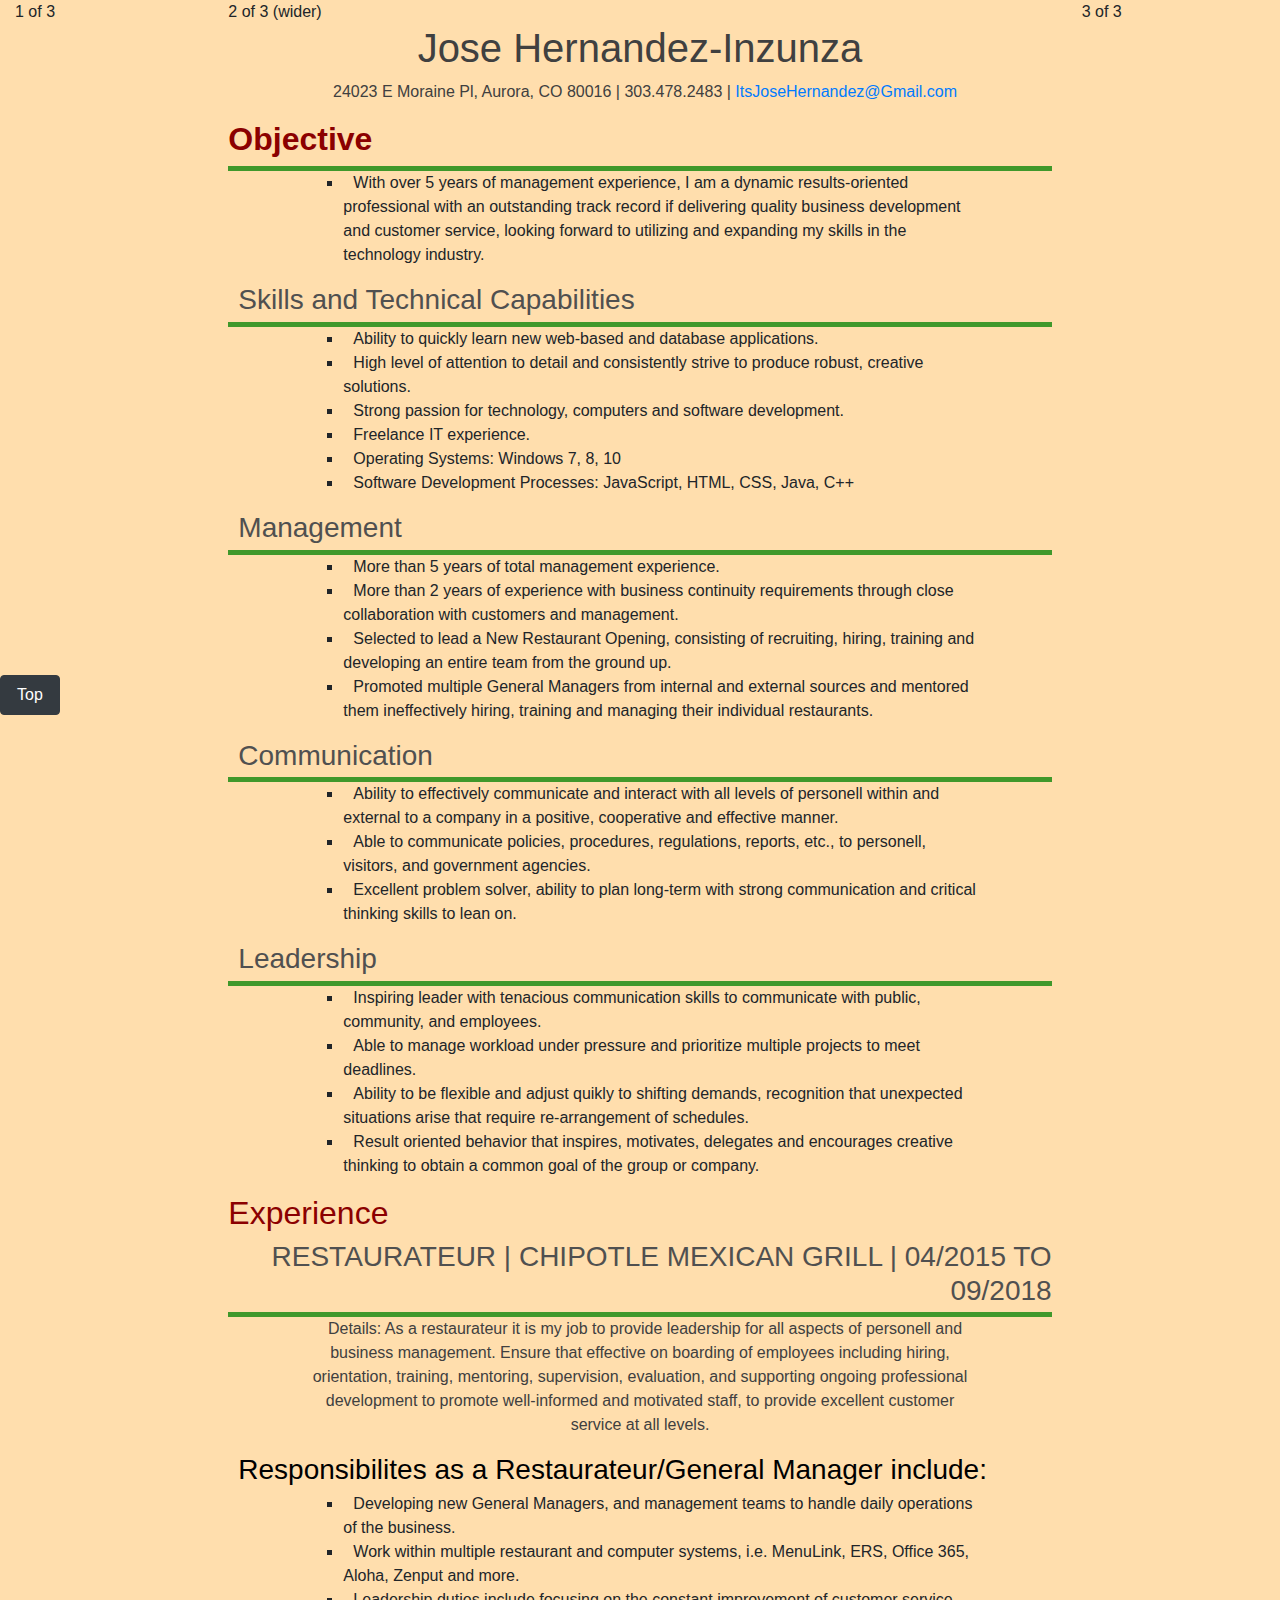
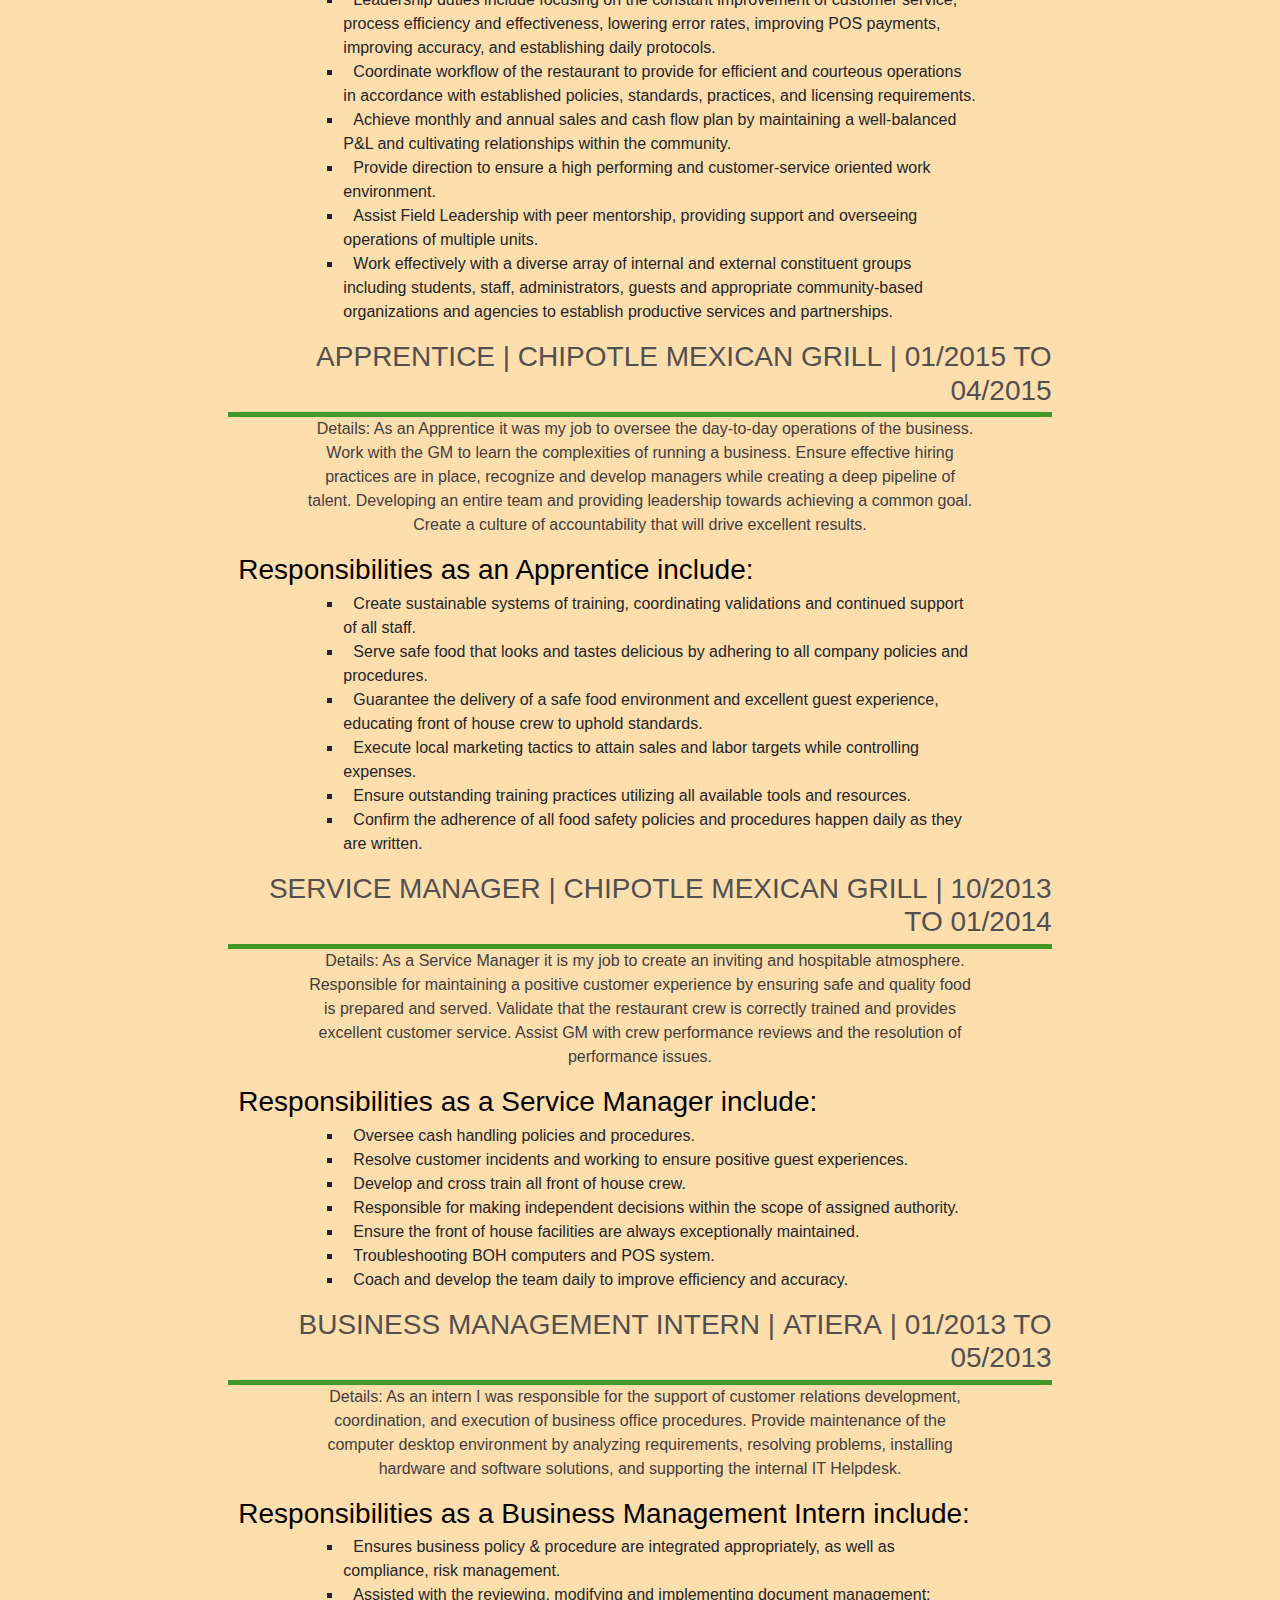
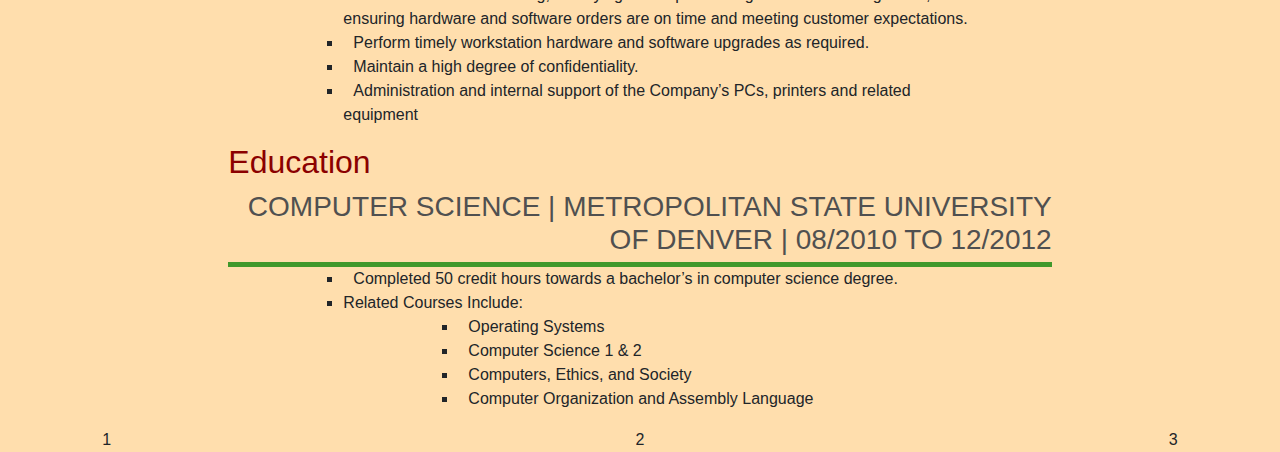
<file: index.html>
<!DOCTYPE html>
<html lang="en" dir="ltr">
  <head>
    <meta charset="utf-8">
    <link rel="stylesheet" href="./css/bootstrap.min.css">
    <link rel="stylesheet" href="styles.css">
    <title>Resume</title>
  </head>
  <body>
    <div class="container-fluid bg-1" >

      <div class="row">
        <div class="col-sm-2">
          1 of 3
        </div>
        <div class="col-sm-8">
          2 of 3 (wider)
          <header class="about">
            <h1>Jose Hernandez-Inzunza</h1>
            <p>24023 E Moraine Pl, Aurora, CO 80016 | 303.478.2483 | <span class="glyphicon glyphicon-envelope"></span><a href="">ItsJoseHernandez@Gmail.com</a></p>
          </header>

          <section>
            <h2><strong>Objective</strong></h2>
            <div class="seperator-two"></div>
            <ul>
              <li>With over 5 years of management experience, I am a dynamic results-oriented professional with an outstanding track record if delivering quality business development and customer service, looking forward to utilizing and expanding my skills in the technology industry.</li>
            </ul>
          </section>

          <section>
            <h3>Skills and Technical Capabilities</h3>
            <div class="seperator-two"></div>
            <ul>
              <li>Ability to quickly learn new web-based and database applications.</li>
              <li>High level of attention to detail and consistently strive to produce robust, creative solutions.</li>
              <li>Strong passion for technology, computers and software development.</li>
              <li>Freelance IT experience.</li>
              <li>Operating Systems: Windows 7, 8, 10</li>
              <li>Software Development Processes: JavaScript, HTML, CSS, Java, C++</li>
            </ul>
          </section>
          <section>
            <h3>Management</h3>
            <div class="seperator-two"></div>
            <ul>
              <li>More than 5 years of total management experience.</li>
              <li>More than 2 years of experience with business continuity requirements through close collaboration with customers and management.</li>
              <li>Selected to lead a New Restaurant Opening, consisting of recruiting, hiring, training and developing an entire team from the ground up.</li>
              <li>Promoted multiple General Managers from internal and external sources and mentored them ineffectively hiring, training and managing their individual restaurants.</li>
            </ul>
          </section>

          <section>
            <h3>Communication</h3>
            <div class="seperator-two"></div>
            <ul>
              <li>Ability to effectively communicate and interact with all levels of personell within and external to a company in a positive, cooperative and effective manner.</li>
              <li>Able to communicate policies, procedures, regulations, reports, etc., to personell, visitors, and government agencies.</li>
              <li>Excellent problem solver, ability to plan long-term with strong communication and critical thinking skills to lean on.</li>
            </ul>
          </section>

          <section>
            <h3>Leadership</h3>
            <div class="seperator-two"></div>
            <ul>
              <li>Inspiring leader with tenacious communication skills to communicate with public, community, and employees.</li>
              <li>Able to manage workload under pressure and prioritize multiple projects to meet deadlines.</li>
              <li>Ability to be flexible and adjust quikly to shifting demands, recognition that unexpected situations arise that require re-arrangement of schedules.</li>
              <li>Result oriented behavior that inspires, motivates, delegates and encourages creative thinking to obtain a common goal of the group or company.</li>
            </ul>
          </section>


        </div>
        <div class="col-sm-2">
          3 of 3
        </div>
      </div>

      <div class="row">
        <div class="col-sm-2"></div>
        <div class="col-sm-8">
          <section>
            <h2>Experience</h2>
            <h3 class="job-title">Restaurateur | Chipotle Mexican Grill | 04/2015 to 09/2018</h3>
            <div class="seperator-two"></div>
            <p>Details: As a restaurateur it is my job to provide leadership for all aspects of personell and business management. Ensure that effective on boarding of employees including hiring, orientation, training, mentoring, supervision, evaluation, and supporting ongoing professional development to promote well-informed and motivated staff, to provide excellent customer service at all levels.</p>

            <h3 class="responsibilites">Responsibilites as a Restaurateur/General Manager include:</h3>
            <ul>
              <li>Developing new General Managers, and management teams to handle daily operations of the business.</li>
              <li>Work within multiple restaurant and computer systems, i.e. MenuLink, ERS, Office 365, Aloha, Zenput and more.</li>
              <li>Leadership duties include focusing on the constant improvement of customer service, process efficiency and effectiveness, lowering error rates, improving POS payments, improving accuracy, and establishing daily protocols.</li>
              <li>Coordinate workflow of the restaurant to provide for efficient and courteous operations in accordance with established policies, standards, practices, and licensing requirements. </li>
              <li>Achieve monthly and annual sales and cash flow plan by maintaining a well-balanced P&L and cultivating relationships within the community.</li>
              <li>Provide direction to ensure a high performing and customer-service oriented work environment.</li>
              <li>Assist Field Leadership with peer mentorship, providing support and overseeing operations of multiple units.</li>
              <li>Work effectively with a diverse array of internal and external constituent groups including students, staff, administrators, guests and appropriate community-based organizations and agencies to establish productive services and partnerships.</li>
            </ul>

            <h3 class="job-title">Apprentice | Chipotle Mexican Grill | 01/2015 TO 04/2015</h3>
            <div class="seperator-two"></div>
            <p>Details: As an Apprentice it was my job to oversee the day-to-day operations of the business.  Work with the GM to learn the complexities of running a business.  Ensure effective hiring practices are in place, recognize and develop managers while creating a deep pipeline of talent.  Developing an entire team and providing leadership towards achieving a common goal. Create a culture of accountability that will drive excellent results.</p>

            <h3 class="responsibilites">Responsibilities as an Apprentice include:</h3>
            <ul>
              <li>Create sustainable systems of training, coordinating validations and continued support of all staff.</li>
              <li>Serve safe food that looks and tastes delicious by adhering to all company policies and procedures. </li>
              <li>Guarantee the delivery of a safe food environment and excellent guest experience, educating front of house crew to uphold standards.</li>
              <li>Execute local marketing tactics to attain sales and labor targets while controlling expenses.</li>
              <li>Ensure outstanding training practices utilizing all available tools and resources.</li>
              <li>Confirm the adherence of all food safety policies and procedures happen daily as they are written.</li>
            </ul>

            <h3 class="job-title">Service Manager | Chipotle Mexican Grill | 10/2013 TO 01/2014</h3>
            <div class="seperator-two"></div>
            <p>Details: As a Service Manager it is my job to create an inviting and hospitable atmosphere. Responsible for maintaining a positive customer experience by ensuring safe and quality food is prepared and served. Validate that the restaurant crew is correctly trained and provides excellent customer service. Assist GM with crew performance reviews and the resolution of performance issues.</p>

            <h3 class="responsibilites">Responsibilities as a Service Manager include:</h3>
            <ul>
              <li>Oversee cash handling policies and procedures.</li>
              <li>Resolve customer incidents and working to ensure positive guest experiences.</li>
              <li>Develop and cross train all front of house crew.</li>
              <li>Responsible for making independent decisions within the scope of assigned authority.</li>
              <li>Ensure the front of house facilities are always exceptionally maintained.</li>
              <li>Troubleshooting BOH computers and POS system.</li>
              <li>Coach and develop the team daily to improve efficiency and accuracy.</li>
            </ul>
          </section>

          <h3 class="job-title">Business Management Intern | Atiera | 01/2013 TO 05/2013</h3>
          <div class="seperator-two"></div>
          <p>Details: As an intern I was responsible for the support of customer relations development, coordination, and execution of business office procedures. Provide maintenance of the computer desktop environment by analyzing requirements, resolving problems, installing hardware and software solutions, and supporting the internal IT Helpdesk.</p>

          <h3 class="responsibilites">Responsibilities as a Business Management Intern include: </h3>
          <ul>
            <li>Ensures business policy & procedure are integrated appropriately, as well as compliance, risk management.</li>
            <li>Assisted with the reviewing, modifying and implementing document management; ensuring hardware and software orders are on time and meeting customer expectations.</li>
            <li>Perform timely workstation hardware and software upgrades as required.</li>
            <li>Maintain a high degree of confidentiality.</li>
            <li>Administration and internal support of the Company’s PCs, printers and related equipment</li>
          </ul>

          <section>
            <h2>Education</h2>
            <h3 class="job-title">Computer Science | Metropolitan State University Of Denver | 08/2010 to 12/2012</h3>
            <div class="seperator-two"></div>
            <ul>
              <li>Completed 50 credit hours towards a bachelor’s in computer science degree.</li>
                <li>Related Courses Include:
                  <ul>
                    <li>Operating Systems</li>
                    <li>Computer Science 1 & 2	</li>
                    <li>Computers, Ethics, and Society</li>
                    <li>Computer Organization and Assembly Language</li>
                  </ul>
                </li>
            </ul>
          </section></div>
        <div class="col-sm-2"></div>
        <div class="col-sm-2"></div>
      </div>

      <div class="row text-center">
        <div class="col-sm-2">1</div>
        <div class="col-sm-8">2</div>
        <div class="col-sm-2">3</div>
      </div>
    </div>

    <div class="container">
    <button onclick="topFunction()" type="button" class="btn btn-dark" id="myBtn">Top</button>
</div>


<script src="https://ajax.googleapis.com/ajax/libs/jquery/2.1.1/jquery.min.js"></script>
  <script type="text/javascript" src="main.js"></script>
  <script type="text/javascript" src="./js/bootstrap.min.js"></script>
  </body>
</html>
</file>
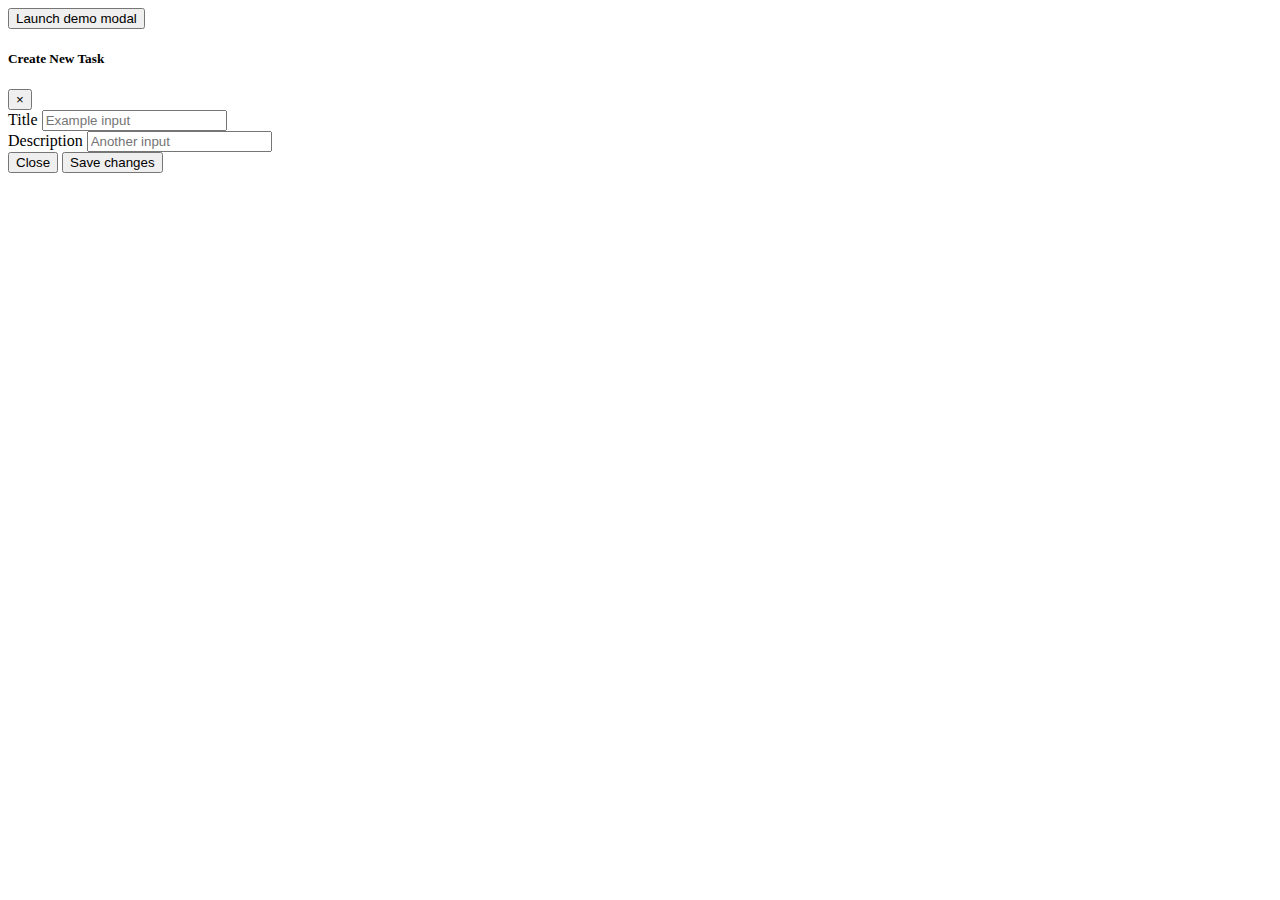
<file: testMyModal.html>
<!DOCTYPE html>
<html lang="en" dir="ltr">
  <head>
    <meta charset="utf-8">
    <link rel="stylesheet" href="https://stackpath.bootstrapcdn.com/bootstrap/4.1.3/css/bootstrap.min.css" integrity="sha384-MCw98/SFnGE8fJT3GXwEOngsV7Zt27NXFoaoApmYm81iuXoPkFOJwJ8ERdknLPMO" crossorigin="anonymous">
    <title>Modal!</title>
  </head>
  <body>

<div class="container">
    <!-- Button trigger modal -->
    <button type="button" class="btn btn-primary" data-toggle="modal" data-target="#exampleModalCenter">
      Launch demo modal
    </button>

    <!-- Modal -->
    <div class="modal fade" id="exampleModalCenter" tabindex="-1" role="dialog" aria-labelledby="exampleModalCenterTitle" aria-hidden="true">
      <div class="modal-dialog modal-dialog-centered modal-lg" role="document">
        <div class="modal-content">
          <div class="modal-header">
            <h5 class="modal-title" id="exampleModalCenterTitle">Create New Task</h5>
            <button type="button" class="close" data-dismiss="modal" aria-label="Close">
              <span aria-hidden="true">&times;</span>
            </button>
          </div>
          <div class="modal-body">

            <form>
              <div class="form-group">
                <label for="formGroupExampleInput">Title</label>
                <input type="text" class="form-control" id="formGroupExampleInput" placeholder="Example input">
              </div>
              <div class="form-group">
                <label for="formGroupExampleInput2">Description</label>
                <input type="text" class="form-control" id="formGroupExampleInput2" placeholder="Another input">
              </div>
            </form>

          </div>
          <div class="modal-footer">
            <button type="button" class="btn btn-secondary" data-dismiss="modal">Close</button>
            <button type="button" class="btn btn-primary">Save changes</button>
          </div>
        </div>
      </div>
    </div>

</div>


    <script src="https://code.jquery.com/jquery-3.3.1.slim.min.js" integrity="sha384-q8i/X+965DzO0rT7abK41JStQIAqVgRVzpbzo5smXKp4YfRvH+8abtTE1Pi6jizo" crossorigin="anonymous"></script>
    <script src="https://stackpath.bootstrapcdn.com/bootstrap/4.1.3/js/bootstrap.min.js" integrity="sha384-ChfqqxuZUCnJSK3+MXmPNIyE6ZbWh2IMqE241rYiqJxyMiZ6OW/JmZQ5stwEULTy" crossorigin="anonymous"></script>
  </body>
</html>
</file>
<file: styles.css>
h2 {
  color: darkred;
}

h3 {
  color: #505050;
  text-indent: 10px;
  margin-bottom: 5px;
}

p {
  text-align: left;
  text-indent: 10px;
  margin-left: 75px;
  margin-right: 75px;
}
li {
  list-style-type: square;
  text-align: left;
  text-indent: 10px;
  margin-left: 75px;
  margin-right: 75px;
}
#myBtn {
  width: 60px;
  height: 40px;
  text-align: center;
	position: fixed;
	left: 0px;
	top: 75%;
}

.bg-1 {
  background-color: navajoWhite;
}


.about div, h1, p {
  text-align: center;
  color: #404040
}

.seperator-one {
  background-color: green;
  opacity: .8;
  height: 20px;
  margin-left: auto;
  margin-right: auto;
}

.seperator-two {
  background-color: green;
  opacity: .75;
  height: 5px;
  margin-left: auto;
  margin-right: auto;
  margin-top: 5px;
}

.responsibilites {
  color: black;
}

.job-title {
  text-transform: uppercase;
  text-align: right;
}
</file>
